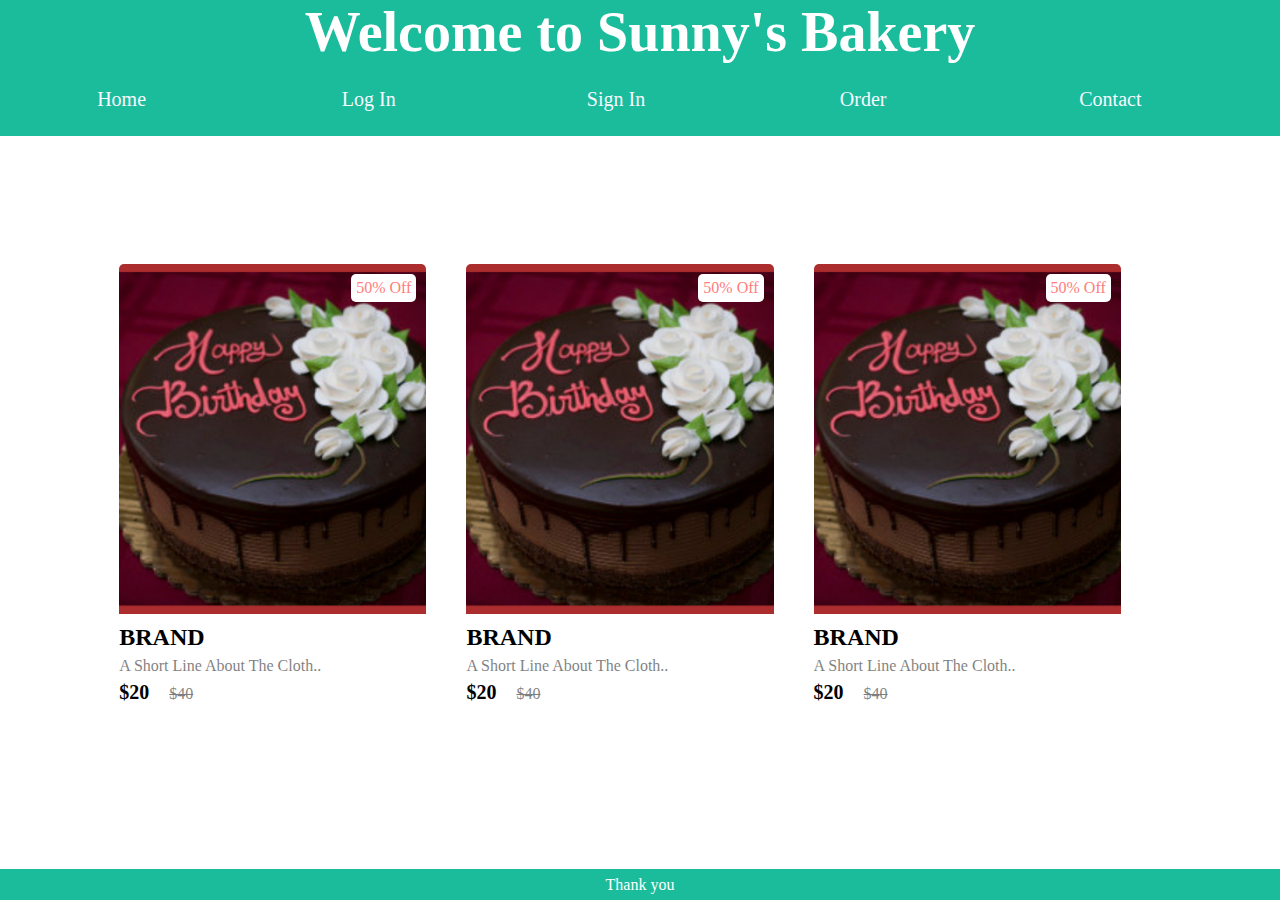
<file: index.html>
<!DOCTYPE html>
<html lang="en">
<head>
    <meta charset="UTF-8">
    <meta http-equiv="X-UA-Compatible" content="IE=edge">
    <meta name="viewport" content="width=device-width, initial-scale=1.0">
    <title>Document</title>
    <link rel="stylesheet" type="text/css" href="style.css" />
    <link rel="stylesheet" type="text/css" href="p.css" />
</head>
<body>
    <header>
     
       <div class="header">
            <h1 class="content">Welcome to Sunny's Bakery</h1>
          </div>
        <nav>
            <ul>
                <li>
                    <a href="index.html">Home</a>
                                    </li>
                
                <li>
<a href="login.html">Log In</a>
                </li>
                <li>
                    <a href="signin.html">Sign In</a>
                </li>
                <li>
                    <a href="order.html">Order</a>
                </li>
                <li>
                    <a href="contact.html">Contact</a>
                </li>
            </ul>
        </nav>
    </header><main>
    
        <div class="product-container">
            <div class="product-card">
                <div class="product-image">
                    <span class="discount-tag">50% off</span>
                    <img src="c.png" class="product-thumb" alt="">
                    <button class="card-btn">add to whislist</button>
                </div>
                <div class="product-info">
                    <h2 class="product-brand">brand</h2>
                    <p class="product-short-des">a short line about the cloth..</p>
                    <span class="price">$20</span><span class="actual-price">$40</span>
                </div>
            </div>
        
        
            <div class="product-card">
                <div class="product-image">
                    <span class="discount-tag">50% off</span>
                    <img src="c.png" class="product-thumb" alt="">
                    <button class="card-btn">add to whislist</button>
                </div>
                <div class="product-info">
                    <h2 class="product-brand">brand</h2>
                    <p class="product-short-des">a short line about the cloth..</p>
                    <span class="price">$20</span><span class="actual-price">$40</span>
                </div>
            </div>
        
    

            <div class="product-card">
                <div class="product-image">
                    <span class="discount-tag">50% off</span>
                    <img src="c.png" class="product-thumb" alt="">
                    <button class="card-btn">add to whislist</button>
                </div>
                <div class="product-info">
                    <h2 class="product-brand">brand</h2>
                    <p class="product-short-des">a short line about the cloth..</p>
                    <span class="price">$20</span><span class="actual-price">$40</span>
                </div>
            </div>
            </div>
        
      
        
</main>

    <footer>
     <p>Thank you </p>
    </footer>
</body>
</html>
</file>
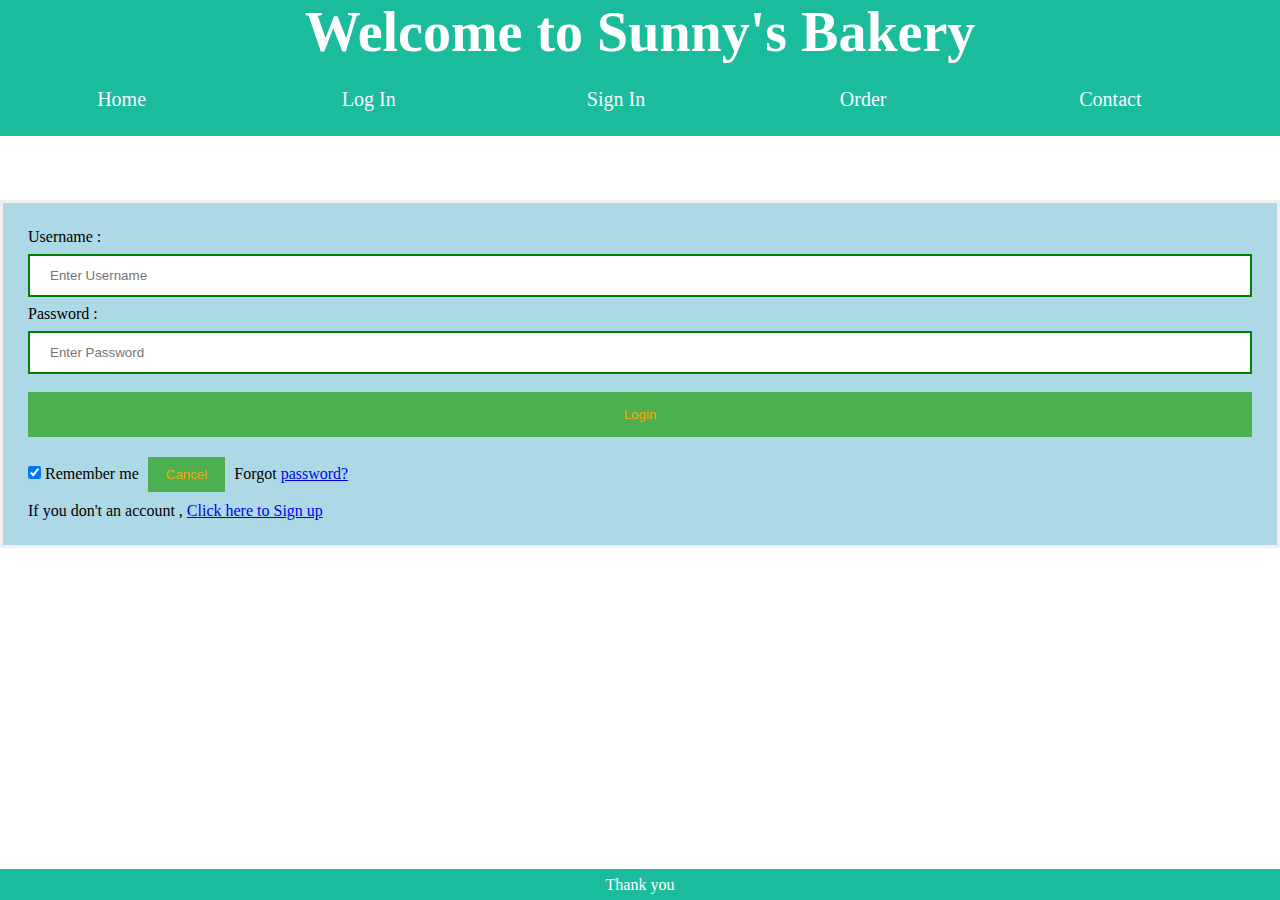
<file: login.html>
<!DOCTYPE html>
<html lang="en">
<head>
    <meta charset="UTF-8">
    <meta http-equiv="X-UA-Compatible" content="IE=edge">
    <meta name="viewport" content="width=device-width, initial-scale=1.0">
    <title>Document</title>
    <link rel="stylesheet" type="text/css" href="style.css" />
    <link rel="stylesheet" type="text/css" href="form.css" />
</head>
<body>
    <header>
       
             <div class="header">
            <h1 class="content">Welcome to Sunny's Bakery</h1>
          </div>
        <nav>
            <ul>
                <li>
                    <a href="index.html">Home</a>
                                    </li>
                <li>
<a href="login.html">Log In</a>
                </li>
                <li>
                    <a href="signin.html">Sign In</a>
                </li>
                <li>
                    <a href="order.html">Order</a>
                </li>
                <li>
                    <a href="contact.html">Contact</a>
                </li>
            </ul>
        </nav>
    </header><main>
    
       <form>
        <div class="container">   
            <label>Username : </label>   
            <input type="text" placeholder="Enter Username" name="username" required>  
            <label>Password : </label>   
            <input type="password" placeholder="Enter Password" name="password" required>  
            <button type="submit">Login</button>   
            <input type="checkbox" checked="checked"> Remember me   
            <button type="button" class="cancelbtn"> Cancel</button>   
            Forgot <a href="#"> password? </a>   
            <p>If you don't an account , <a href="signin.html">Click here to Sign up</a></p>
        </div> 
       </form>
</main>

    <footer>
     <p>Thank you </p>
    </footer>
</body>
</html>
</file>
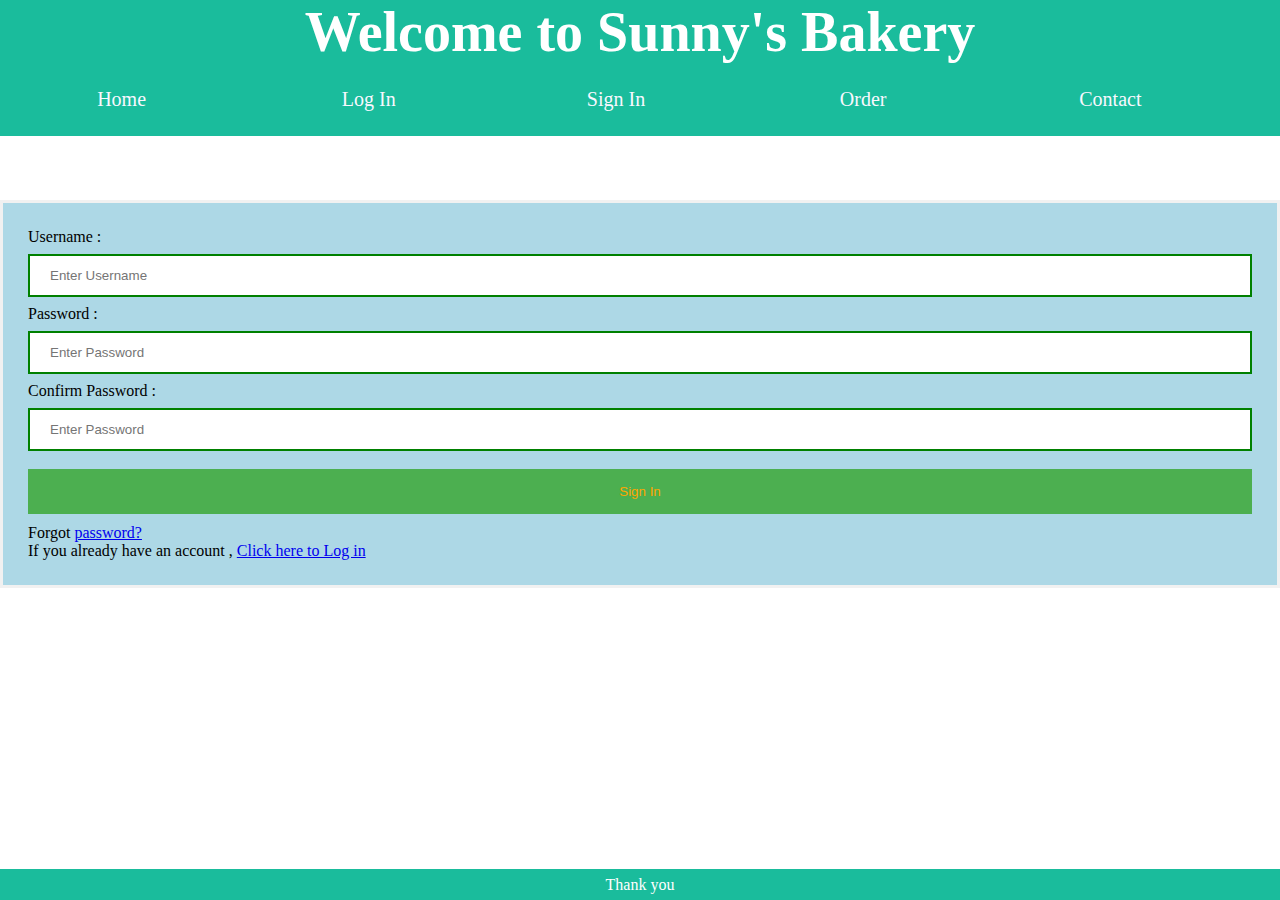
<file: signin.html>
<!DOCTYPE html>
<html lang="en">
<head>
    <meta charset="UTF-8">
    <meta http-equiv="X-UA-Compatible" content="IE=edge">
    <meta name="viewport" content="width=device-width, initial-scale=1.0">
    <title>Document</title>
    <link rel="stylesheet" type="text/css" href="style.css" />
    <link rel="stylesheet" type="text/css" href="form.css" />
</head>
<body>
    <header>
 <div class="header">
        <h1 class="content">Welcome to Sunny's Bakery</h1>
      </div>
        <nav>
            <ul>
                <li>
                    <a href="index.html">Home</a>
                                    </li>
                
                <li>
<a href="login.html">Log In</a>
                </li>
                <li>
                    <a href="signin.html">Sign In</a>
                </li>
                <li>
                    <a href="order.html">Order</a>
                </li>
                <li>
                    <a href="contact.html">Contact</a>
                </li>
            </ul>
        </nav>
    </header><main>
    
       <form>
        <div class="container">   
            
          
            <label>Username : </label>   
            <input type="text" placeholder="Enter Username" name="username" required>  

      
          
            
            <label>Password : </label>   
            <input type="password" placeholder="Enter Password" name="password" required>  
            
            <label>Confirm Password : </label>   
            <input type="password" placeholder="Enter Password" name="password" required>  
            <button type="submit">Sign In</button>   
         
            Forgot <a href="#"> password? </a>   
            <p>If you already have an account , <a href="login.html">Click here to Log in</a></p>
        </div> 
       </form>
</main>

    <footer>
     <p>Thank you </p>
    </footer>
</body>
</html>
</file>
<file: style.css>
*{
    margin: 0;
    padding: 0;
    box-sizing: border-box;
}
.header {

    text-align: center;
    background: #1abc9c;
    color: white; 
   
    font-size: 175%;
  
  }
  .card {
    box-shadow: 0 4px 8px 0 rgba(0,0,0,0.2);
    transition: 0.3s;
    width: 20%;
    border-radius: 5px;
  }
  
  .card:hover {
    box-shadow: 0 8px 16px 0 rgba(0,0,0,0.2);
  }
  
  img {
    border-radius: 5px 5px 0 0;
    width: 100%;
  }
  
  .container {
    padding: 2px 16px;
  }
  /* Page Content */
  .content {padding:2%px;}
  ul {  
    list-style-type: none;  
   
    overflow: hidden;  
    background-color: #1abc9c;  
  }  
    
  li {  
  display: inline-block;  
  
  width: 19%;
  }  
    
  li a {  
    display: block;  
    color: rgb(248, 248, 255);  
   font-size:20px;  
    text-align: center;  
    padding: 10%;  
    text-decoration: none;  
   
  }  
  .active{  
  background-color: gray;  
  color: white;  
  }  
  li a:hover {  
    background-color: orange;  
    color: white;  
  }  
  footer{
    position: fixed;
    left: 0;
    bottom: 0;
    padding: .5%;
    width: 100%;
    background-color: #1abc9c;
    color: white;
    text-align: center;
  }
</file>
<file: p.css>
.product-container{
    padding: 10%;
    display: flex;
    align-items: center;
    justify-content: center;
    overflow-x: auto;
    scroll-behavior: smooth;
}

.product-container::-webkit-scrollbar{
    display: none;
}

.product-card{
    flex: 0 0 auto;
    width: 30%;
   
    margin-right: 40px;
}

.product-image{
    position: relative;
    width: 100%;
    height: 350px;
    overflow: hidden;
}

.product-thumb{
    width: 100%;
    height: 350px;
    object-fit: cover;
}

.discount-tag{
    position: absolute;
    background: #fff;
    padding: 5px;
    border-radius: 5px;
    color: #ff7d7d;
    right: 10px;
    top: 10px;
    text-transform: capitalize;
}

.card-btn{
    position: absolute;
    bottom: 10px;
    left: 50%;
    transform: translateX(-50%);
    padding: 10px;
    width: 90%;
    text-transform: capitalize;
    border: none;
    outline: none;
    background: #fff;
    border-radius: 5px;
    transition: 0.5s;
    cursor: pointer;
    opacity: 0;
}

.product-card:hover .card-btn{
    opacity: 1;
}

.card-btn:hover{
    background: #efefef;
}

.product-info{
    width: 100%;
    height: 100px;
    padding-top: 10px;
}

.product-brand{
    text-transform: uppercase;
}

.product-short-des{
    width: 100%;
    height: 20px;
    line-height: 20px;
    overflow: hidden;
    opacity: 0.5;
    text-transform: capitalize;
    margin: 5px 0;
}

.price{
    font-weight: 900;
    font-size: 20px;
}

.actual-price{
    margin-left: 20px;
    opacity: 0.5;
    text-decoration: line-through;
}
</file>
<file: form.css>
button {   
         background-color: #4CAF50;   
         width: 100%;  
          color: orange;   
          padding: 15px;   
          margin: 10px 0px;   
          border: none;   
          cursor: pointer;   
           }   
   form {   
          border: 3px solid #f1f1f1;   
          margin-top: 5%;
      }   
   input[type=text], input[type=password] {   
          width: 100%;   
          margin: 8px 0;  
          padding: 12px 20px;   
          display: inline-block;   
          border: 2px solid green;   
          box-sizing: border-box;   
      }  
   button:hover {   
          opacity: 0.7;   
      }   
    .cancelbtn {   
          width: auto;   
          padding: 10px 18px;  
          margin: 10px 5px;  
      }   
          
       
   .container {   
          padding: 25px;   
          background-color: lightblue;  
      }
</file>
